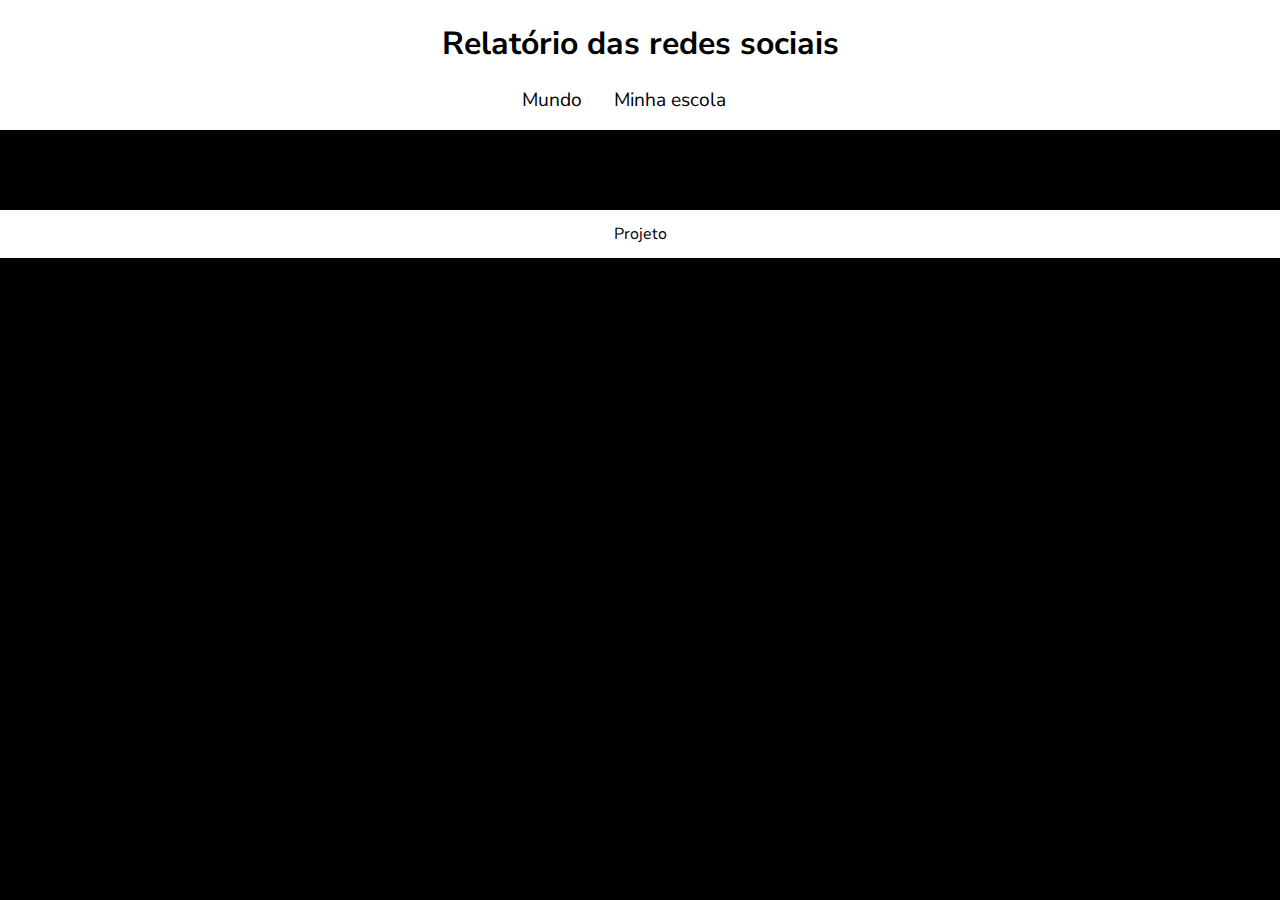
<file: minha-escola.html>
<!DOCTYPE html>
<html lang="pt-br">
<head>
    <meta charset="UTF-8">
    <meta name="viewport" content="width=device-width, initial-scale=1.0">
    <title>Redes Sociais - Minha escola</title>
    <link rel="stylesheet" href="style.css">
    <script src="https://cdn.plot.ly/plotly-2.27.0.min.js" charset="utf-8"></script>
</head>
<body>
    <header>
        <h1>Relatório das redes sociais</h1>
        <nav>
            <a href="index.html">Mundo</a>
            <a href="minha-escola.html">Minha escola</a>
        </nav>
    </header>
    <main class="graficos-section">
        <section id="graficos-container" class="graficos-container">
            
        </section>
    </main>
    <footer>
        <p>Projeto</p>
    </footer>
    <script type="module" src="graficos/common.js"></script>
    <script type="module" src="graficos/redesSociaisMinhaEscola.js"></script>
</body>
</html>
</file>
<file: style.css>
@import url('https://fonts.googleapis.com/css2?family=Nunito+Sans:ital,opsz,wght@0,6..12,200..1000;1,6..12,200..1000&display=swap');

:root {
    --bg-color: #000000;
    --primary-color: #ffffff;
    --secondary-color: #54f0b7;
    --font: "Nunito Sans", sans-serif;
}

body {
    background-color: var(--bg-color);
    color: var(--primary-color);
    font-family: var(--font);
    height: 100vh;
    margin: 0;
}

header {
    background-color: var(--primary-color);
    text-align: center;
    padding: 1px;
}

h1 {
    font-size: 2rem;
    color: var(--bg-color);
    font-weight: 700;
}

nav {
    display: flex;
    justify-content: center;
    font-weight: 400;
}

nav a {
    text-decoration: none;
    color: var(--bg-color);
    margin: 0 2rem 1rem 0rem;
    font-size: 1.2rem;
}

nav a:hover {
    text-decoration: underline;
    transform: scale(0.90);
    transition: transform 0.1s;
}

.grafico {
    margin-top: 3rem;
}

.graficos-container {
    margin: 5rem;
}

.graficos-container__texto {
    font-size: 1.3rem;
    text-align: center;
    padding: 2rem;
    border: var(--secondary-color) solid 2px;
}

span {
    font-weight: bold;
    color: var(--secondary-color);
}

footer {
    display: flex;
    align-items: center;
    justify-content: center;
    background-color: var(--primary-color);
    color: var(--bg-color);
    width: 100%;
    height: 3rem;
    margin-top: 2rem;
}
</file>
